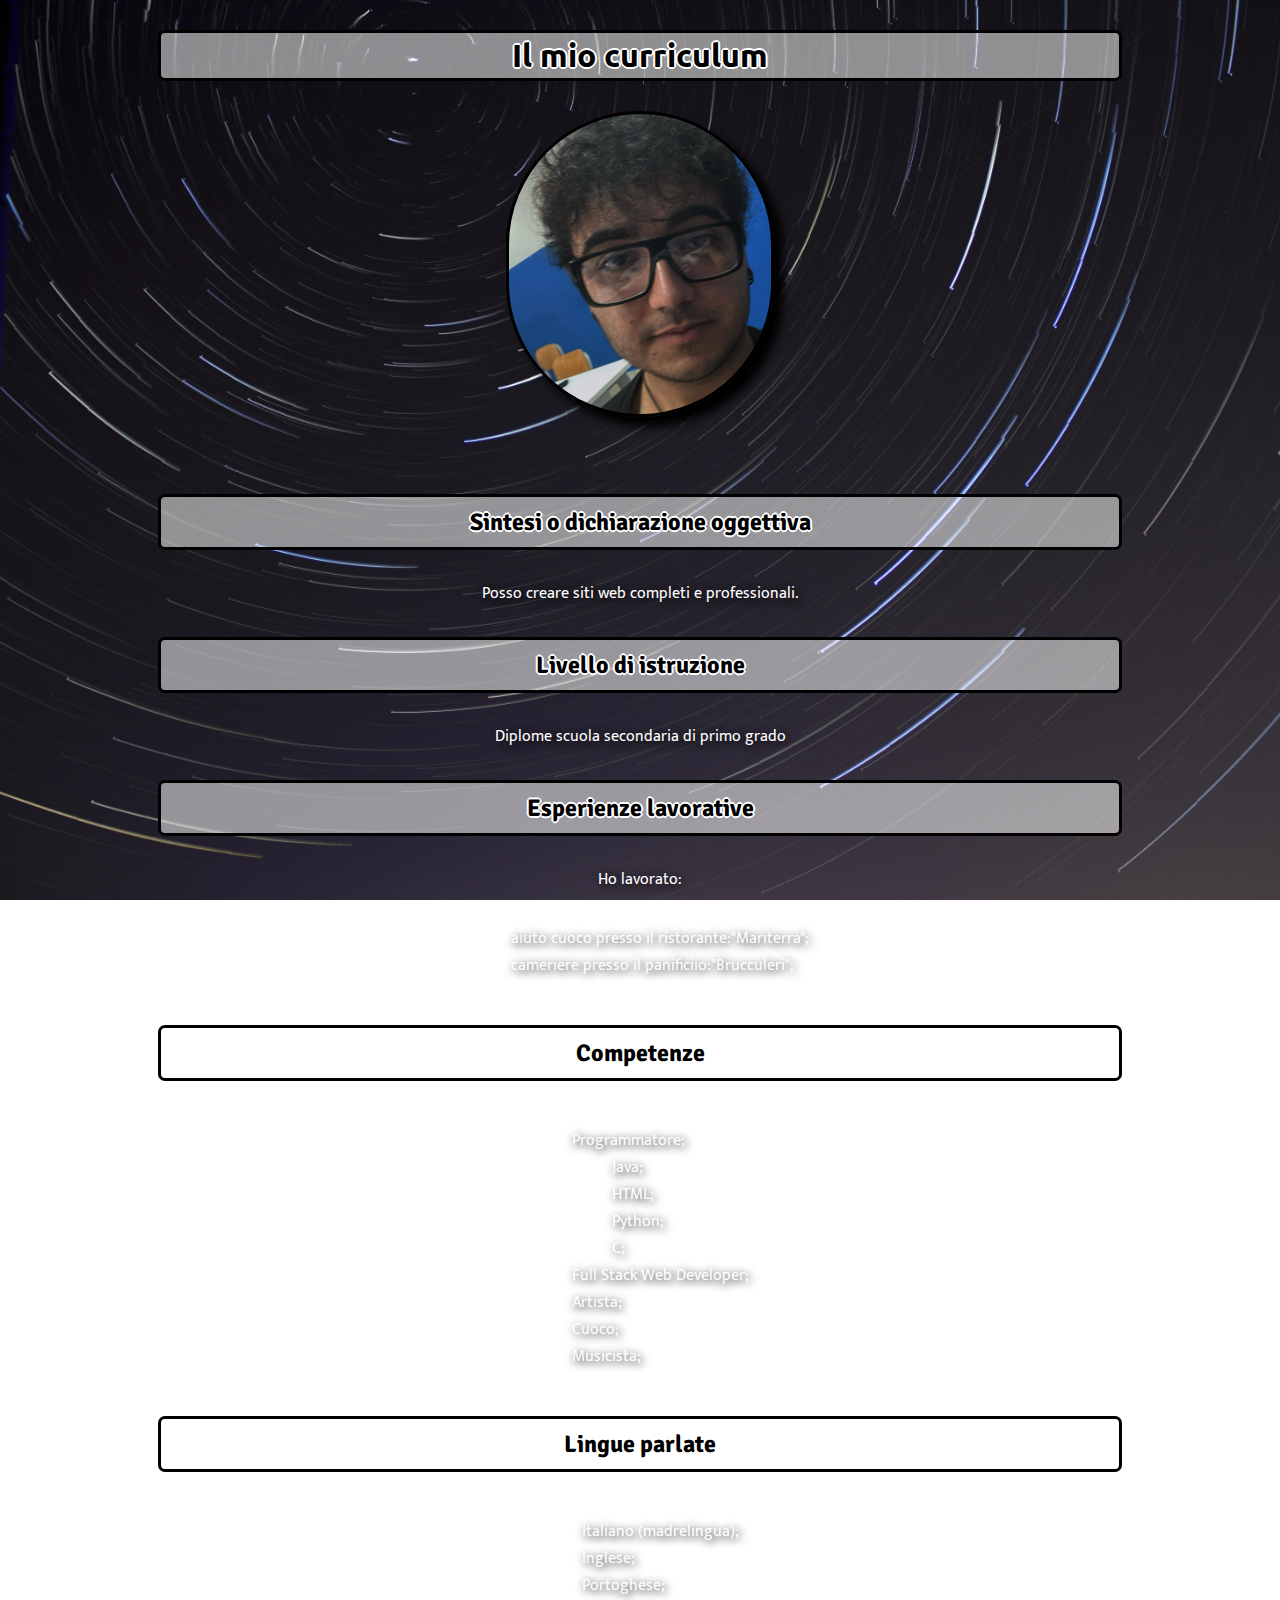
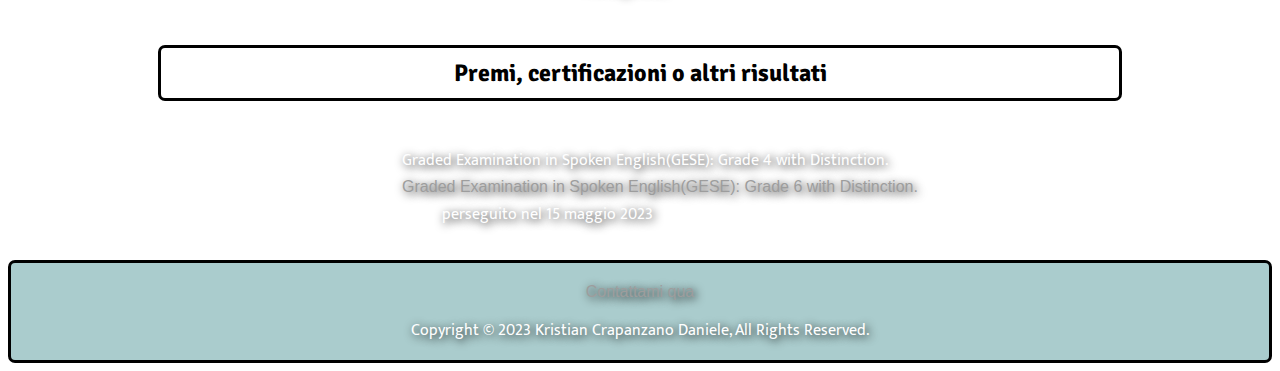
<file: index.html>
<!DOCTYPE html>
<html>
    <head>
        <title>Il mio curriculum</title>  

        <link rel = "stylesheet" href = "./style.css"/>
        <link rel="preconnect" href="https://fonts.googleapis.com"/>
        <link rel="preconnect" href="https://fonts.gstatic.com" crossorigin/>
        <link href="https://fonts.googleapis.com/css2?family=Mukta:wght@500&family=Questrial&family=Signika&family=Ubuntu&display=swap" rel="stylesheet"/>    
    </head>

    <body>
        <h1>Il mio curriculum</h1>
            <div>
                <img src = "images/meStesso.jpeg" height="300"> 
            </div>
            <p>
                <br />
            </p>

        <h2>Sintesi o dichiarazione oggettiva</h2>
            <p>Posso creare siti web completi e professionali.</p>

        <h2>Livello di istruzione</h2>
            <p>Diplome scuola secondaria di primo grado</p>

        <h2>Esperienze lavorative</h2>
            <p>Ho lavorato:
            <div> 
                <ul>
                    <li>aiuto cuoco presso il ristorante:"Mariterra";</li>
                    <li>cameriere presso il panificiio:"Brucculeri";</li>
                </ul>
            </div>
            </p>

        <h2>Competenze</h2>
            <p>
                <div>
                    <ul>
                        <li>Programmatore;</li>
                        <ul>
                            <li>Java;</li>
                            <li>HTML;</li>
                            <li>Python;</li>
                            <li>C;</li>
                        </ul>
                        <li>Full Stack Web Developer;</li>
                        <li>Artista;</li>
                        <li>Cuoco;</li>
                        <li>Musicista;</li>
                    </ul>
                </div>
            </p>
        
        <h2>Lingue parlate</h2>
            <p>
                <div>
                    <ul>
                        <li>Italiano (madrelingua);</li>
                        <li>Inglese;</li>
                        <li>Portoghese;</li>
                    </ul>
                </div>
            </p>

        <h2>Premi, certificazioni o altri risultati</h2>
            <p>
                <div>
                    <ul>
                        <li>Graded Examination in Spoken English(GESE): Grade 4 with Distinction.</li>
                        <li><a href = "./certificatoTrinity.html">Graded Examination in Spoken English(GESE): Grade 6 with Distinction.</a></li>
                        <ul>
                            <li>perseguito nel 15 maggio 2023</li>
                        </ul>
                
                    </ul>
                </div>
            </p>
    </body>

    <footer>
        <div>
            <a href = "contact.html">Contattami qua</a>
            <p>Copyright © 2023 Kristian Crapanzano Daniele, All Rights Reserved.</p>
        </div>
    </footer>

</html>
</file>
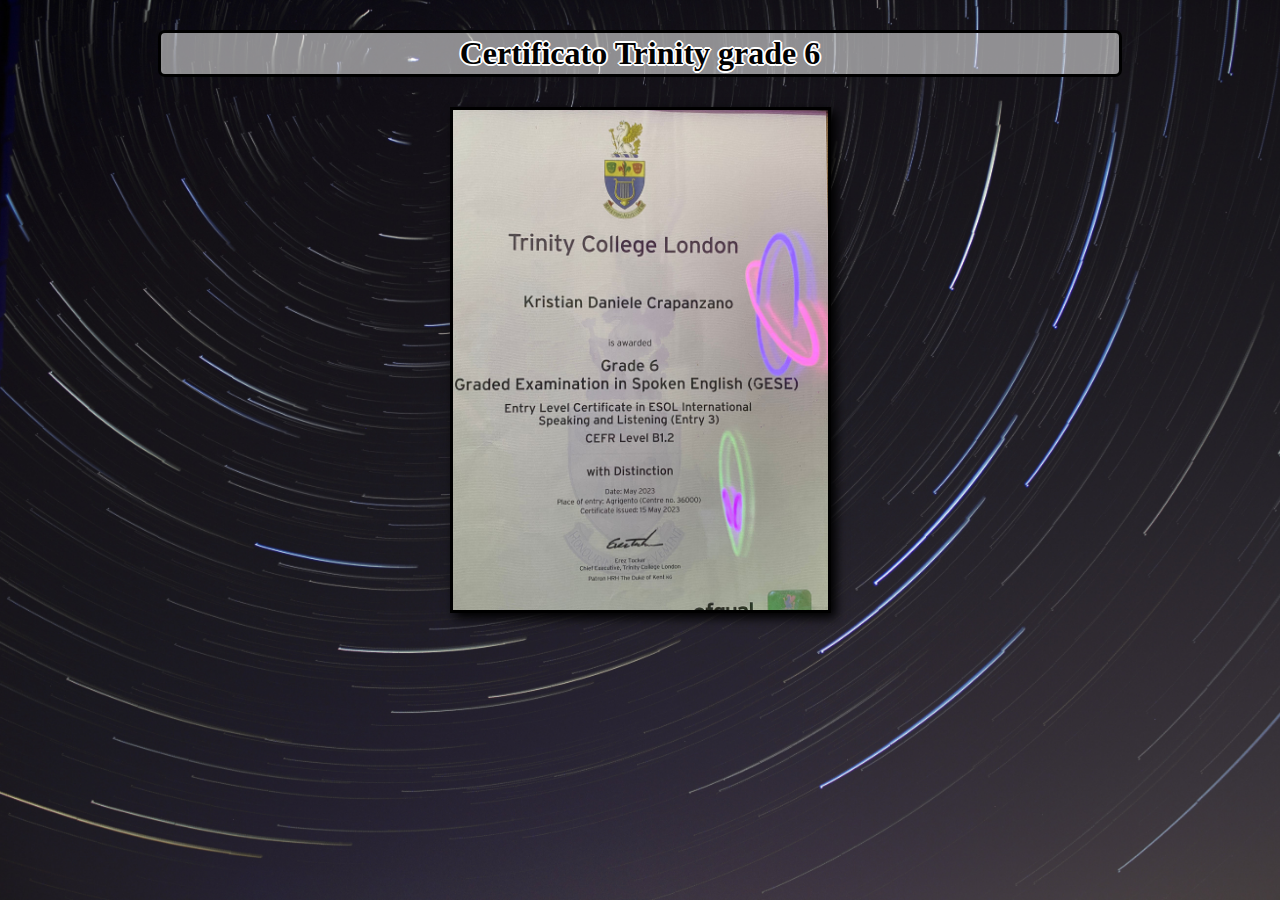
<file: certificatoTrinity.html>
<!DOCTYPE html>
<html lang="en" class = "classeCertificato">
    <head>
        <meta charset="UTF-8">
        <title>Attestato Trinity</title>
        <link rel = "stylesheet" href = "./style.css"/>
    </head>
 
    <body>
        <h1>Certificato Trinity grade 6</h1>
        <img src = "images/certificato6.jpeg" height = "500" id="trinity">
    </body>
</html>
</file>
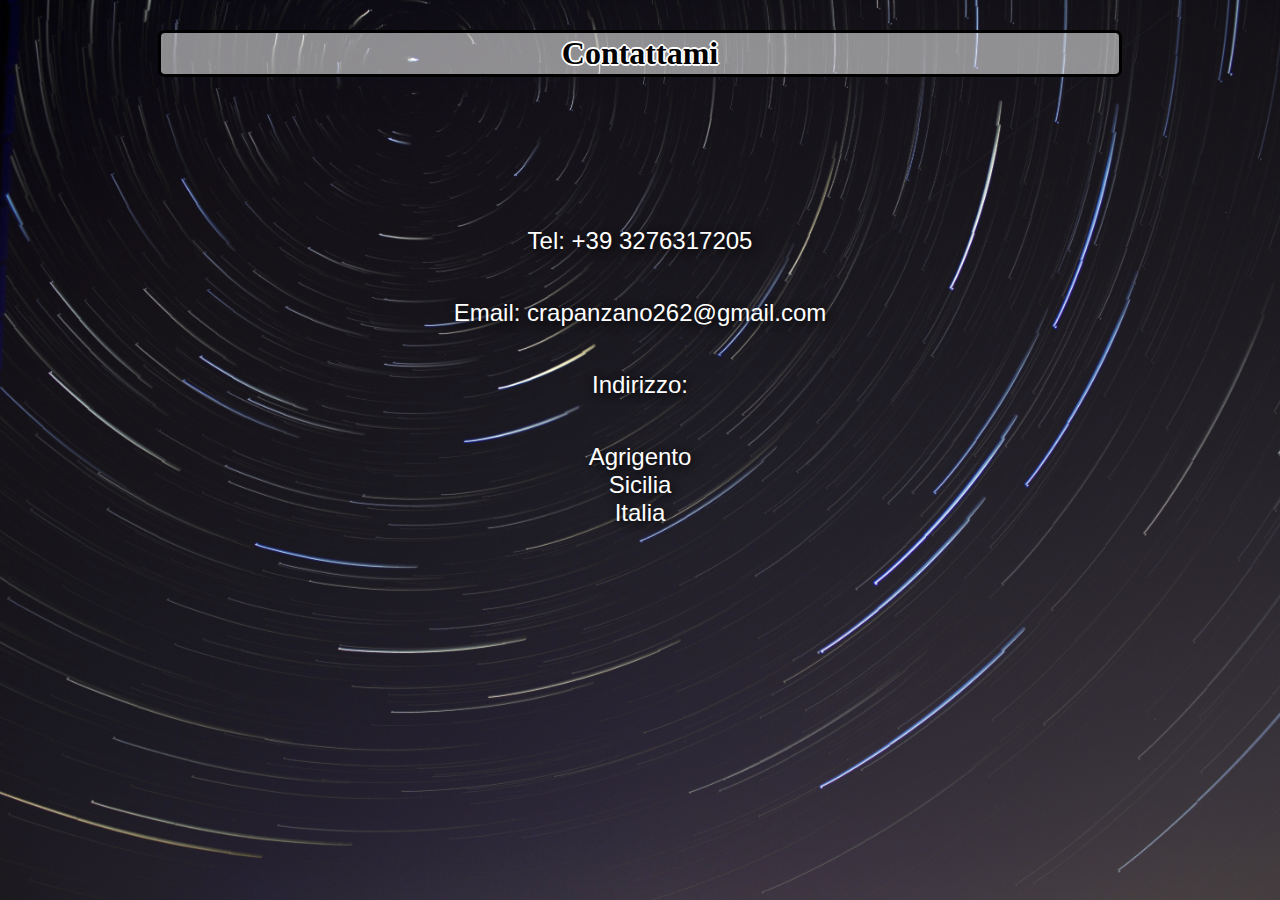
<file: contact.html>
<!DOCTYPE html>
<html lang="en">
  <head>
    <meta charset="UTF-8">
    <title>Contattami!</title>
    <link rel = "stylesheet"  href = "./style.css"/>
  </head>

  <body>
    <h1 id="titolo-contatto">Contattami</h1>
      <p id="primo1">Tel: +39 3276317205</p>
      <p class="contatto">Email: crapanzano262@gmail.com</p>
      <p class="contatto" id="indirizzo">Indirizzo:</p>
      <p class="contatto">
          Agrigento<br />
          Sicilia<br />
          Italia <br />
      </p>
  </body>
</html>
</file>
<file: style.css>
a:link, a:visited
{
    text-decoration: none;
}

html
{
    background-image: url("./images/sfondo2.jpg");
    background-size:cover;
    background-repeat: no-repeat;
    background-attachment: fixed;
}

h1
{
    background-color: rgba(255, 255, 255, 0.53);
    border-style: solid; 
    border-color: black; 
    border-radius: 7px;
    color: rgb(1, 1, 1);
    font-style: bold;
    text-shadow: 2px 0 #fff, -2px 0 #fff, 0 2px #fff, 0 -2px #fff,
    1px 1px #fff, -1px -1px #fff, 1px -1px #fff, -1px 1px #fff;
    font-family: Ubuntu, serif;
    text-align: center;
    padding: 2px 0px;
    margin: 30px 150px;
}

h2
{
    background-color: rgba(255, 255, 255, 0.53);
    border-style: solid;
    border-color: black;
    border-radius: 7px;
    padding: 10px 0px;
    color: rgb(0, 0, 0);
    text-shadow: 2px 0 #fff, -2px 0 #fff, 0 2px #fff, 0 -2px #fff,
    1px 1px #fff, -1px -1px #fff, 1px -1px #fff, -1px 1px #fff;
    font-family: Signika, serif;
    text-align: center;
    margin: 30px 150px;
}

img
{
    border-style: solid;
    box-shadow: 10px 10px 10px;
    color:black;
    border-radius: 1000px;
}

.classeCertificato
{
    background-image: url("./images/sfondo2.jpg");
    background-size: cover;
    background-repeat: no-repeat;
    font-family: Ubuntu, serif;
    
}

div
{
    text-align: center;
    color: rgb(255, 255, 255);
}

ul 
{
    display: inline-block;
    text-align: left;
    font-family: mukta, sans-serif;
    color: rgb(255, 255, 255);
    text-shadow: 2px 2px 10px #000000;
}

p
{
    text-align: center;
    font-family: mukta, sans-serif;
    color: rgb(255, 255, 255);
    text-shadow: 2px 2px 10px #000000;
}

a
{
    font-family: 'Gasoek One', sans-serif;
    color: rgb(157, 157, 157);
    text-shadow: 2px 2px 10px #000000;
}

footer
{
    background-color: rgba(95, 158, 160, 0.53);
    border-style: solid;
    border-color: black;
    border-radius: 7px;
    padding-top: 20px;

}

.contatto
{
    padding-top: 20px;
    font-size: x-large;
    font-family: mukta, sans-serif;
}

#primo1
{
    margin-top: 150px;
    font-size: x-large;
    font-family: mukta, sans-serif;
}

#titolo-contatto
{
    margin: 30px 150px;
}

#indirizzo
{
    margin-bottom: 10px;
}

#trinity
{    
    border-style: solid;
    border-radius: 0px;
    box-shadow: 5px 5px 10px;
    display: block;
    margin-left: auto;
    margin-right: auto;
}
</file>
